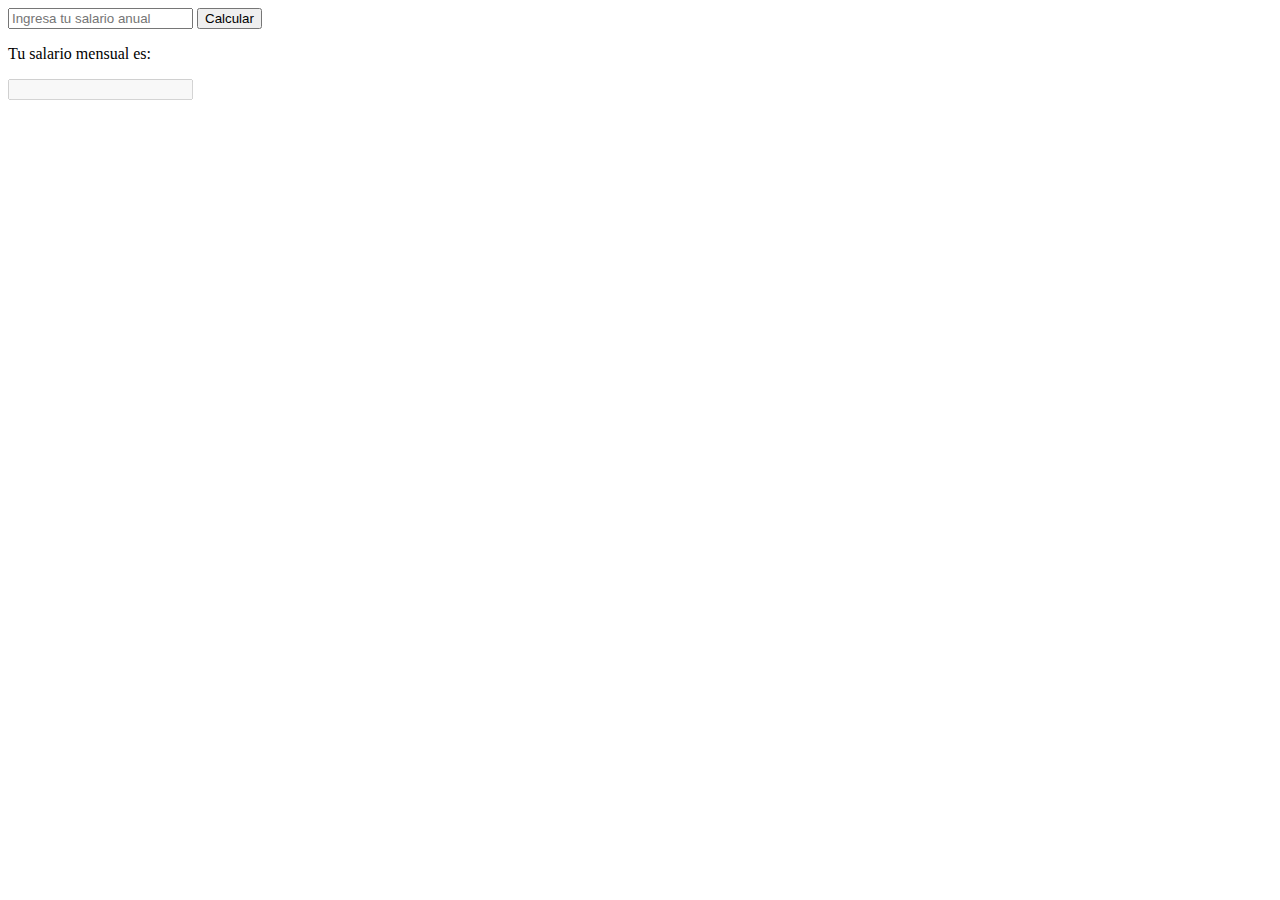
<file: Tarea 1/index.html>
<!doctype html>
<html lang="es">
<head>
    <meta charset="UTF-8">
    <meta name="viewport" content="width=device-width, user-scalable=no, initial-scale=1.0, maximum-scale=1.0, minimum-scale=1.0">
    <meta http-equiv="X-UA-Compatible" content="ie=edge">
    <link rel="stylesheet" href="css/styles.css">
    <title>Clase 5</title>
</head>
<body>
	<form>
		<input type="number" id="ingreso-salario" placeholder="Ingresa tu salario anual">
		<button id="calcular">Calcular</button>
		<p id="alerta" class="oculto">No ingresaste ningún numero</p>
	</form>
	<p>Tu salario mensual es:</p>
	<input type="text" disabled id="salario-mensual"/>
	<script type="text/javascript" src="js/calculos.js"></script>
	<script type="text/javascript" src="js/script.js"></script>
	<script type="text/javascript" src="js/pruebas.js"></script>
</body>
</html>
</file>
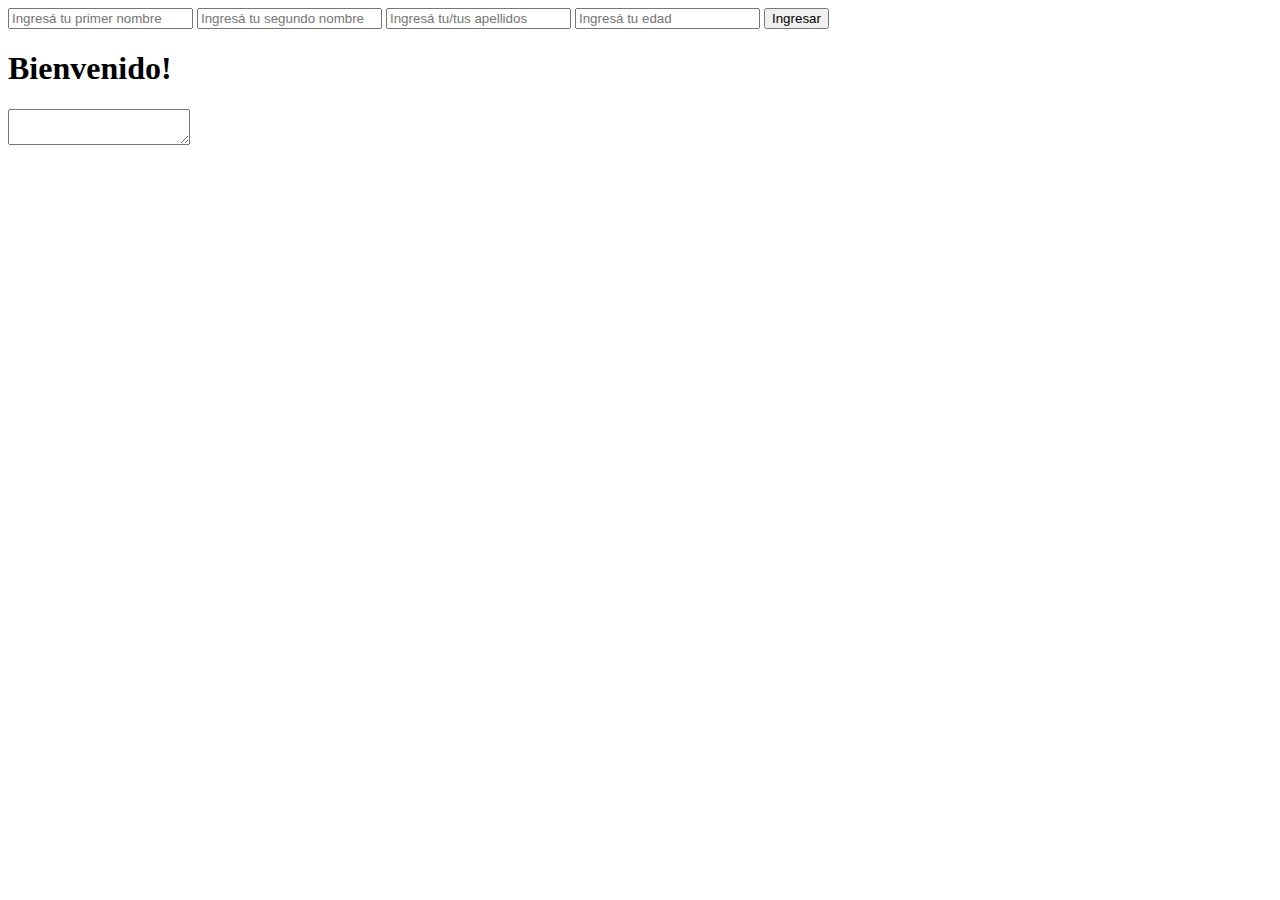
<file: Tarea 2/tarea-2.html>
<!DOCTYPE html>
<html lang="en">
<head>
	<meta charset="UTF-8">
	<meta name="viewport" content="width=device-width, initial-scale=1.0">
	<title>Tarea 2</title>
</head>
<body>
	<form id="entrada-bar">
		<input type="text" placeholder="Ingresá tu primer nombre" id="primer-nombre-usuario" required />
		<input type="text" placeholder="Ingresá tu segundo nombre" id="segundo-nombre-usuario"/>
		<input type="text" placeholder="Ingresá tu/tus apellidos" id="apellido-usuario" required/>
		<input type="number" placeholder="Ingresá tu edad" id="edad-usuario" required/>
		<input type="submit" value="Ingresar" id="ingresar"/>
	</form>
	<h1 id="titulo">Bienvenido!</h1>
	<textarea id="info-usuario"></textarea>
	<script type="text/javascript" src="js/script.js"></script>
	<script type="text/javascript" src="js/pruebas.js"></script>
</body>
</html>
</file>
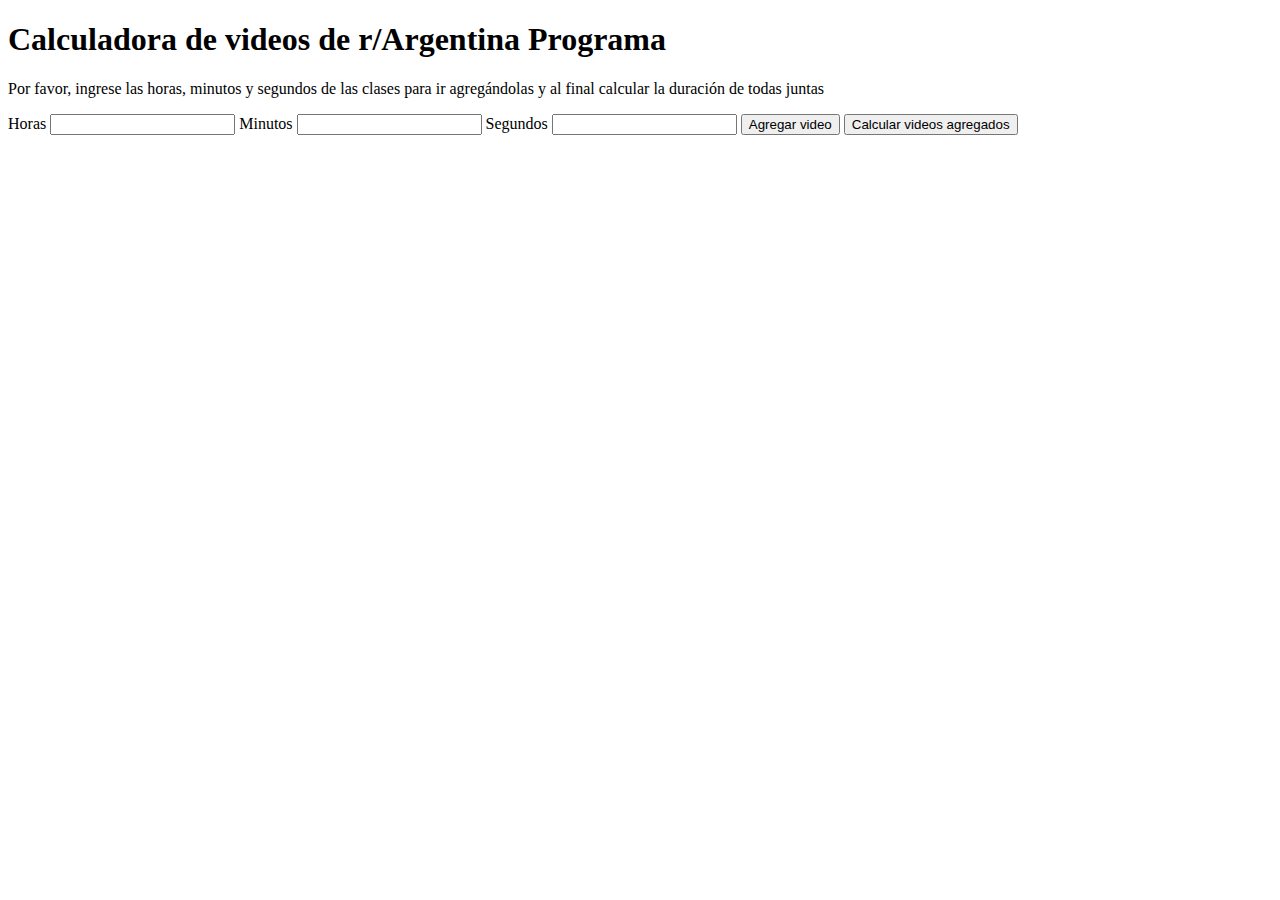
<file: Tarea 3/tarea-3.html>
<!DOCTYPE html>
<html lang="en">
<head>
	<meta charset="UTF-8">
	<meta name="viewport" content="width=device-width, initial-scale=1.0">
	<title>Tarea 3</title>
</head>
<body>
	<h1>Calculadora de videos de r/Argentina Programa</h1>
	<p id="parrafo-peticion">Por favor, ingrese las horas, minutos y segundos de las clases para ir agregándolas y al final calcular la duración de todas juntas</p>
	<form>
		<label for="horas">Horas
			<input type="number" id="horas" max="10">
		</label>
		<label for="minutos">Minutos
			<input type="number" id="minutos" max="59">
		</label>
		<label for="segundos">Segundos
			<input type="number" id="segundos" max="59">
		</label>
		<button id="boton-agregar">Agregar video</button>
		<button id="boton-calcular">Calcular videos agregados</button>
	</form>
	<div id="mensaje-alerta"></div>
	<strong id="mensaje-final"></strong>
	<script type="text/javascript" src="script.js"></script>
</body>
</html>
</file>
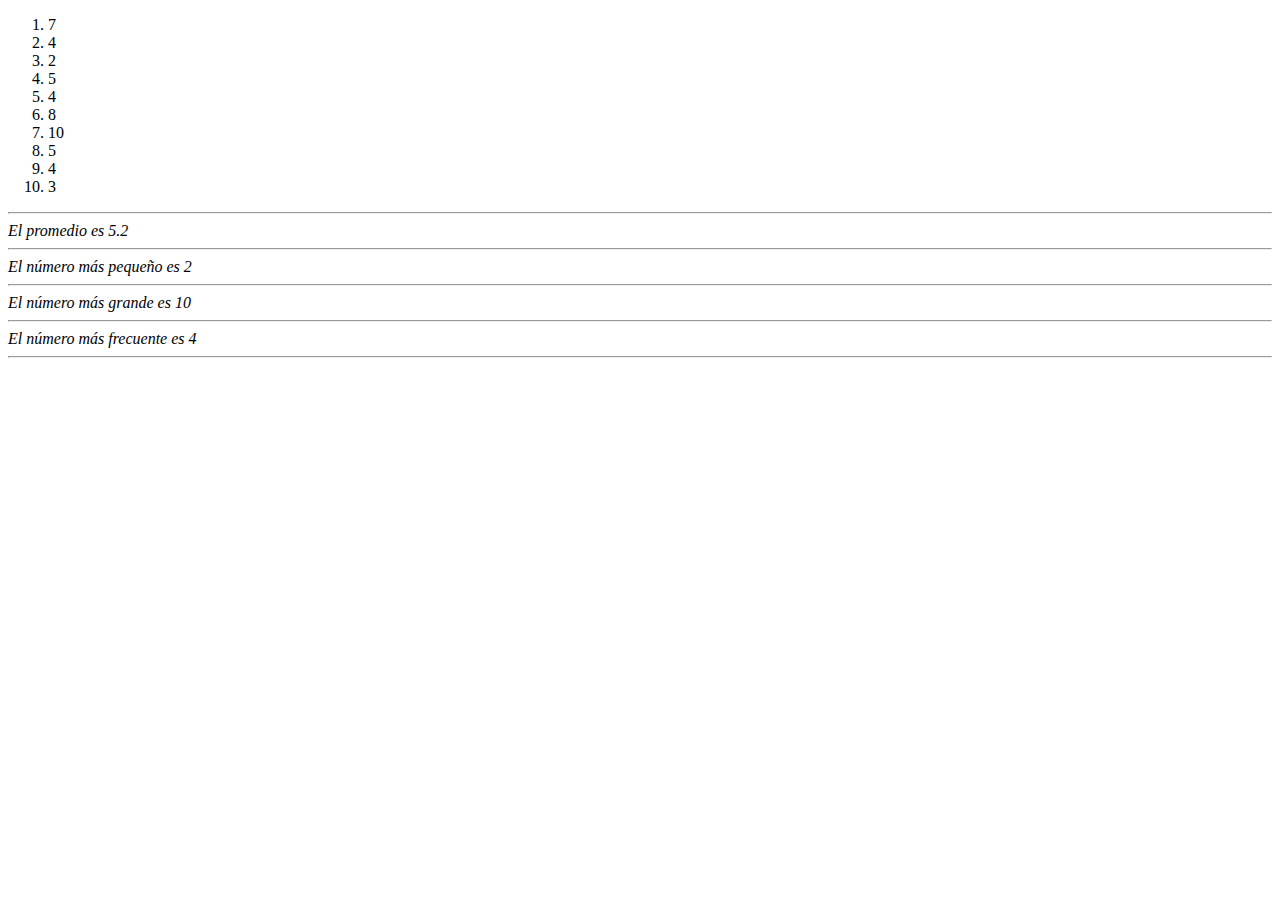
<file: Tarea 4/tarea-4.html>
<!DOCTYPE html>
<html lang="en">
<head>
	<meta charset="UTF-8">
	<meta name="viewport" content="width=device-width, initial-scale=1.0">
	<title>Tarea 4</title>
</head>
<body>
	<ol>
		<li>7</li>
		<li>4</li>
		<li>2</li>
		<li>5</li>
		<li>4</li>
		<li>8</li>
		<li>10</li>
		<li>5</li>
		<li>4</li>
		<li>3</li>
	</ol>
	<hr>
	<em id="mensaje-promedio"></em>
	<hr>
	<em id="mensaje-mas-pequenio"></em>
	<hr>
	<em id="mensaje-mas-grande"></em>
	<hr>
	<em id="mensaje-mas-frecuente"></em>
	<hr>
	<script type="text/javascript" src="script.js"></script>
</body>
</html>
</file>
<file: Tarea 1/css/styles.css>
#alerta {
	color: red;
}

.oculto {
	display: none;
}
</file>
